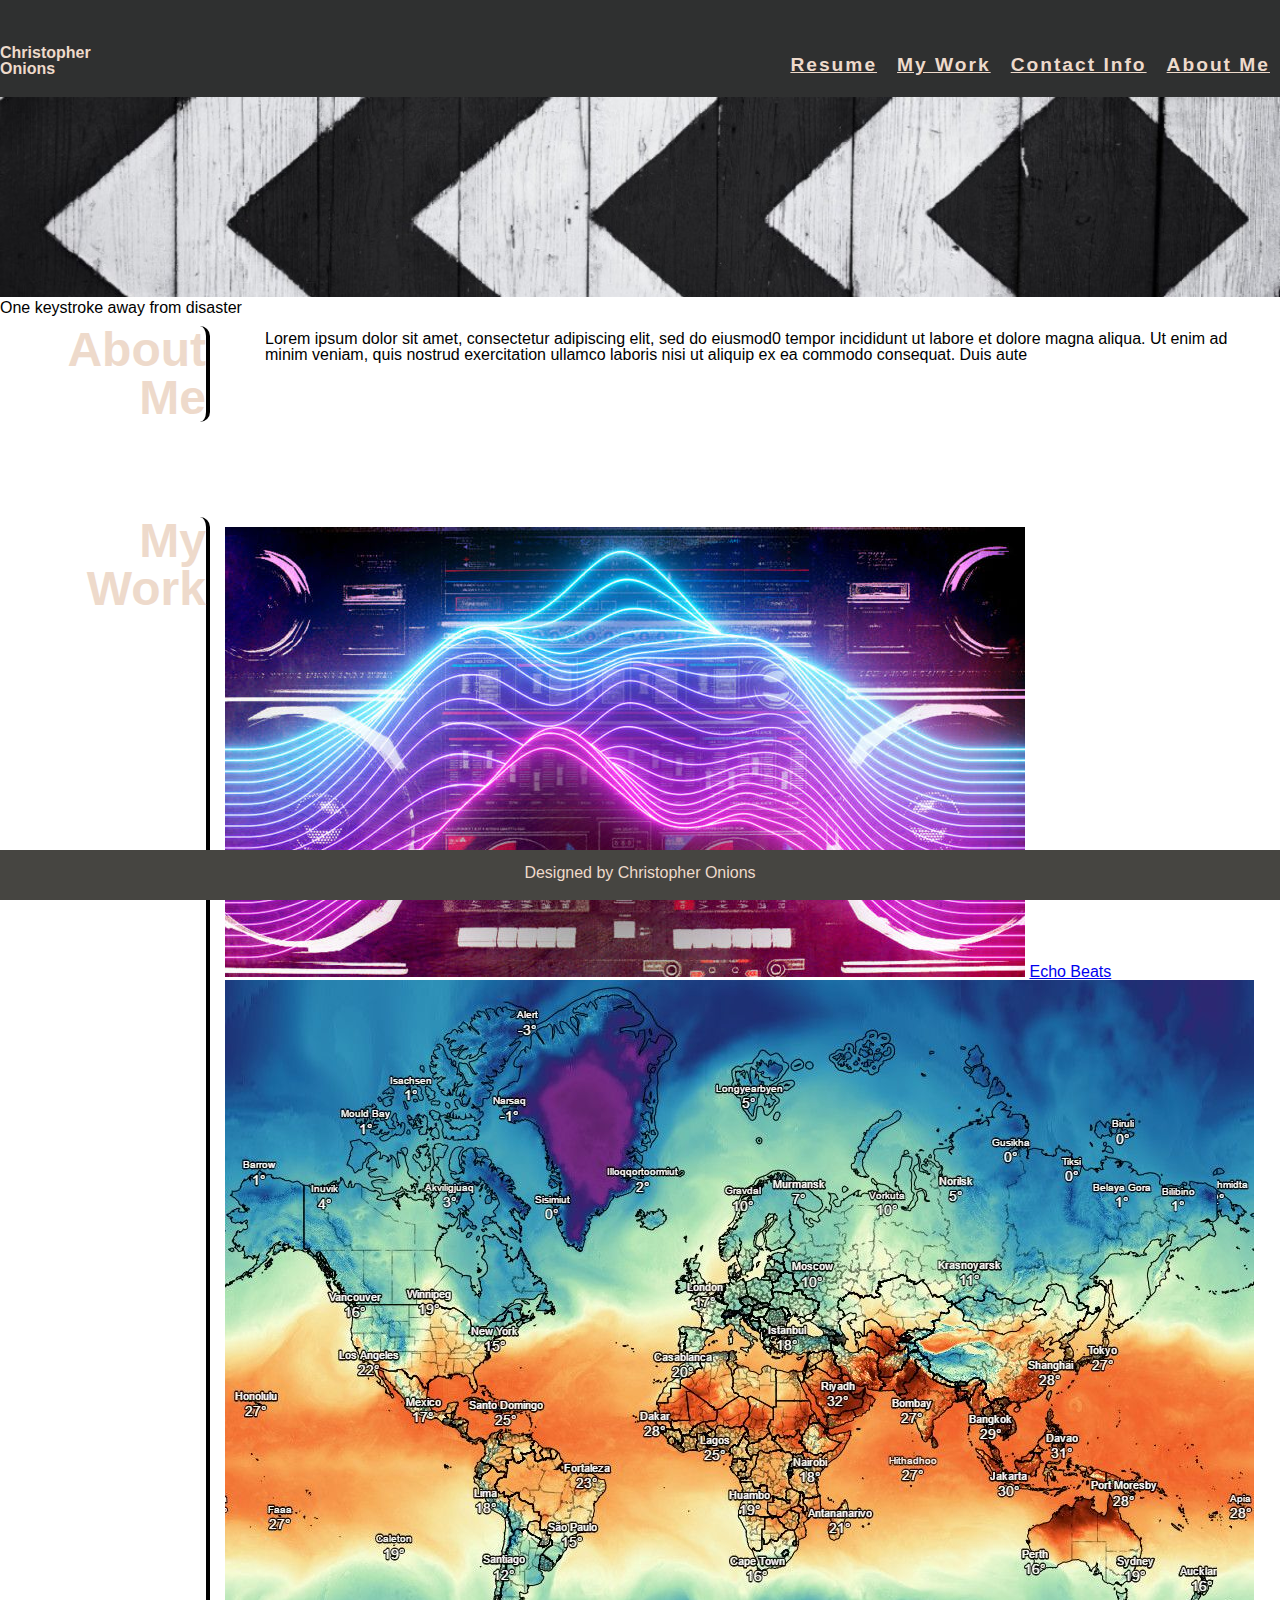
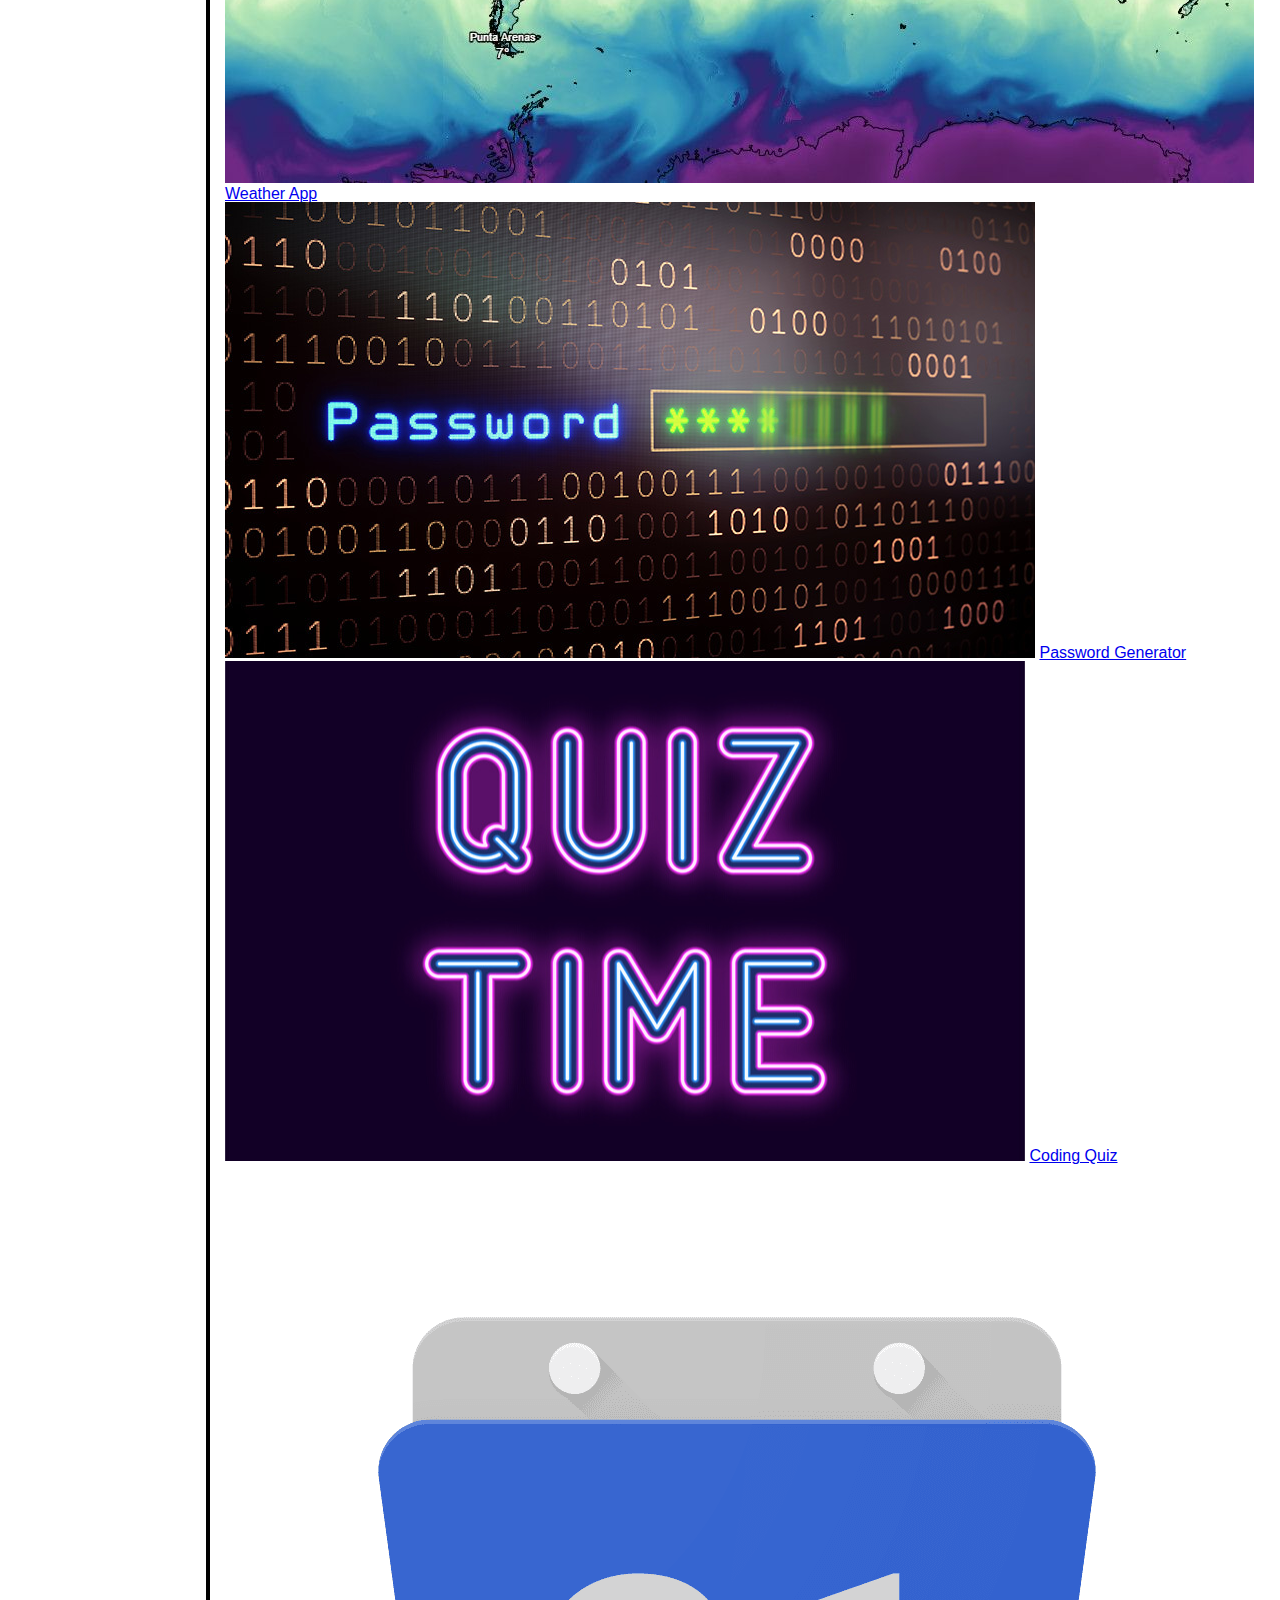
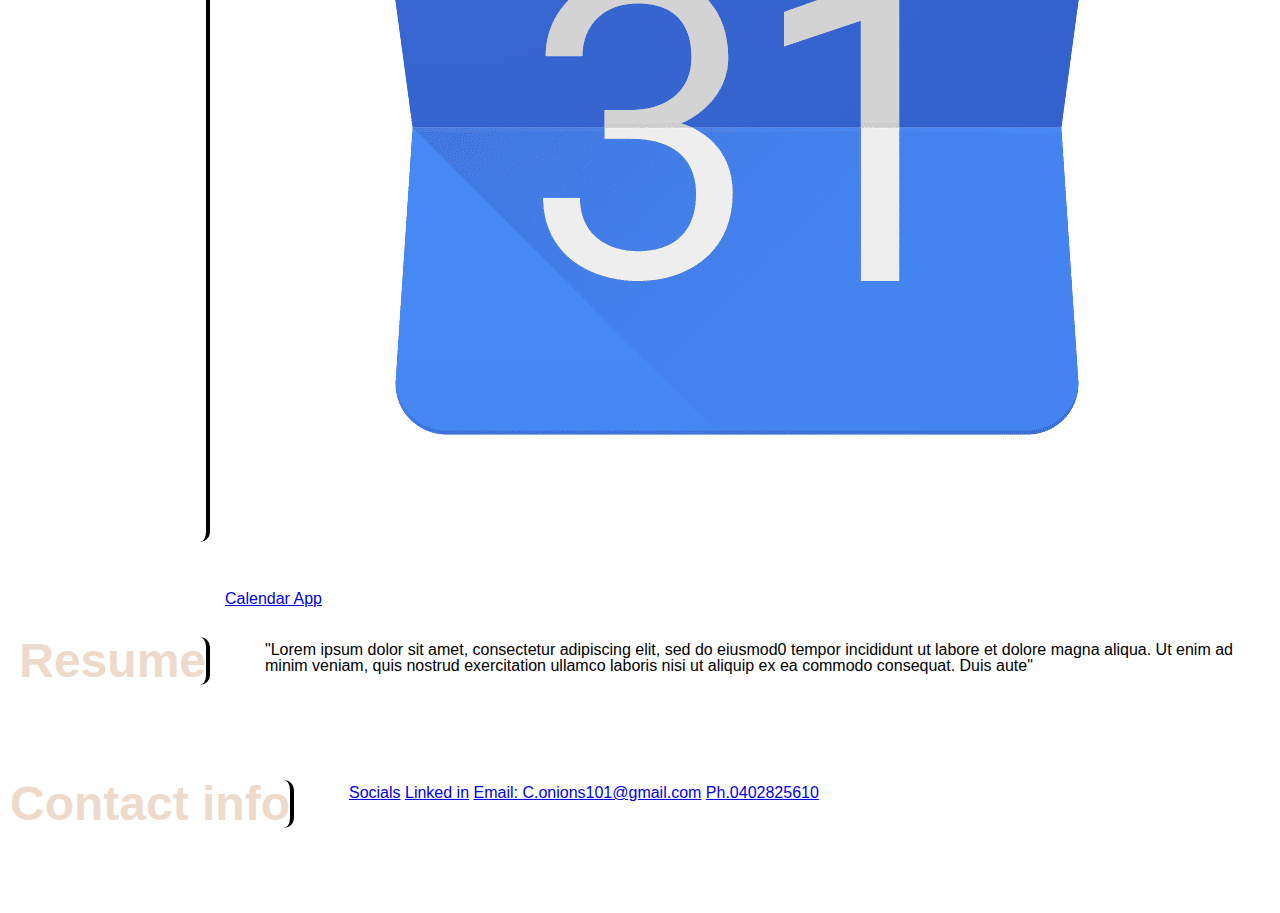
<file: index.html>
<!DOCTYPE html>
<html lang="en">

<head>
    <meta charset="UTF-8">
    <meta http-equiv="X-UA-Compatible" content="IE=edge">
    <meta name="viewport" content="width=device-width, initial-scale=1.0">
    <title>Landing Page for christopher Onions full stack developer.</title>
    <link rel="stylesheet" href="./assets/css/reset.css">
    <link rel="Stylesheet" href="./assets/css/style.css">
</head>


<body>

<header >
<!-- Added my Name with class name for styling -->

<h1 id= headerNameDisplay>
  <p class="titleName">Christopher Onions</p>
</h1>

   <!-- Navigation tool in the header with clickable links -->
    <nav class="Drop_down" >
        <ul>
        <a href="#About Me">About Me </a>
        <a href="#Contact info">Contact Info</a>
        <a href="#Work_box">My Work</a>
        <a href="#Resume">Resume</a>
        </ul>
    </nav>
</header>
<!-- Under header picture that has a blurb over the picture -->

<div class="Picture_container">
    <img class="under_picture" src="./assets/pictures/Landing image1.jfif" alt="https://sylcoc.com/wp-content/uploads/2017/03/placeholder.png" style="width: 100% ;">
    <div class="side_text" >One keystroke away from disaster </div>
</div>


<!-- About me Section -->
<section id="About Me">
    <h1> About Me</h1>
    <p class= "Sidebar"> Lorem ipsum dolor sit amet, consectetur adipiscing elit, sed do eiusmod0 tempor incididunt ut labore et dolore magna aliqua. Ut enim ad minim veniam, quis nostrud exercitation ullamco laboris nisi ut aliquip ex ea commodo consequat. Duis aute</p>
</section>
<!-- My Work section hopefully with extra bits to add!!  -->
<section id= "Work_box">
  <h1> My Work </h1>
  <section id="pictureDiplaySec">

<!-- Work box referance boxes Large box -->
  <div class= "Sidebar"> 
  
    <div class="pictureBoxContinerEl" >
      <img  class="Work_box_full" src="./assets/pictures/musicapp.jpg" alt="https:sylcoc.com/wp-content/uploads/2017/03/placeholder.png">         
      <a id="image_text_placement_full" href="https://chrisonions.github.io/webdevawesometeam/" >Echo Beats</a>
</div>
  <!-- Workbox 2 -->
    <div class="pictureBoxContinerEle" >
      <img  class="Work_box_half" src="./assets/pictures/WeatherAppIMG.jpg"alt="https://sylcoc.com/wp-content/uploads/2017/03/placeholder.png" ;>
      <a id="image_text_placement_half" href="https://chrisonions.github.io/WeatherApp/" >Weather App</a>
    </div>
    <!-- Workbox 3 -->

    <div class="pictureBoxContinerEle" >
      <img class="Work_box_half" src= "./assets/pictures/PasswordGen.jpg" alt="https://sylcoc.com/wp-content/uploads/2017/03/placeholder.png">
      <a id="image_text_placement_half" href="https://chrisonions.github.io/Password_generator_homework/" >Password Generator</a>
    </div>
      
      <!-- Workbox 4 -->

      <div class="pictureBoxContinerEle" >
        <img class="Work_box_half" src= "./assets/pictures/codingQuiz.jpg" alt="https://sylcoc.com/wp-content/uploads/2017/03/placeholder.png">
        <a id="image_text_placement_half" href="https://chrisonions.github.io/Coding_Quiz/" >Coding Quiz</a>
      </div>

      <!-- Workbox 5 -->

      <div class="pictureBoxContinerEle" >
        <img class="Work_box_half" src= "./assets/pictures/CalenderApp.jpg" alt="https://sylcoc.com/wp-content/uploads/2017/03/placeholder.png">
        <a id="image_text_placement_half" href="https://chrisonions.github.io/Calender_app" >Calendar App</a>
      </div>

    </div>
    <!-- insert more work boxes here if needed -->
    </div>
  </section>

</section>
<!-- Resume That will be linked to or a live version of it. -->
<section id="Resume">
    <h1> Resume </h1>
    <p class= "Sidebar" >"Lorem ipsum dolor sit amet, consectetur adipiscing elit, sed do eiusmod0 tempor incididunt ut labore et dolore magna aliqua. Ut enim ad minim veniam, quis nostrud exercitation ullamco laboris nisi ut aliquip ex ea commodo consequat. Duis aute" </p>

</section>

<!-- Contact information and socials tab -->
<section id="Contact info">
    <h1> Contact info  </h1>
<!-- p tag wwrapper -->
    <p class= "Sidebar" >

     <a href="#">Socials</a>
     <a href="https://www.linkedin.com/in/chris-onions-5a3b56119/">Linked in</a>
     <a href="mailto:c.onions101@gmail.com">Email: C.onions101@gmail.com</a>
     <a href="#">Ph.0402825610 </a>  
   
    </p>

</section>

</body>

<footer class="footer">
<p>Designed by Christopher Onions</p>
</footer>

</html>
</file>
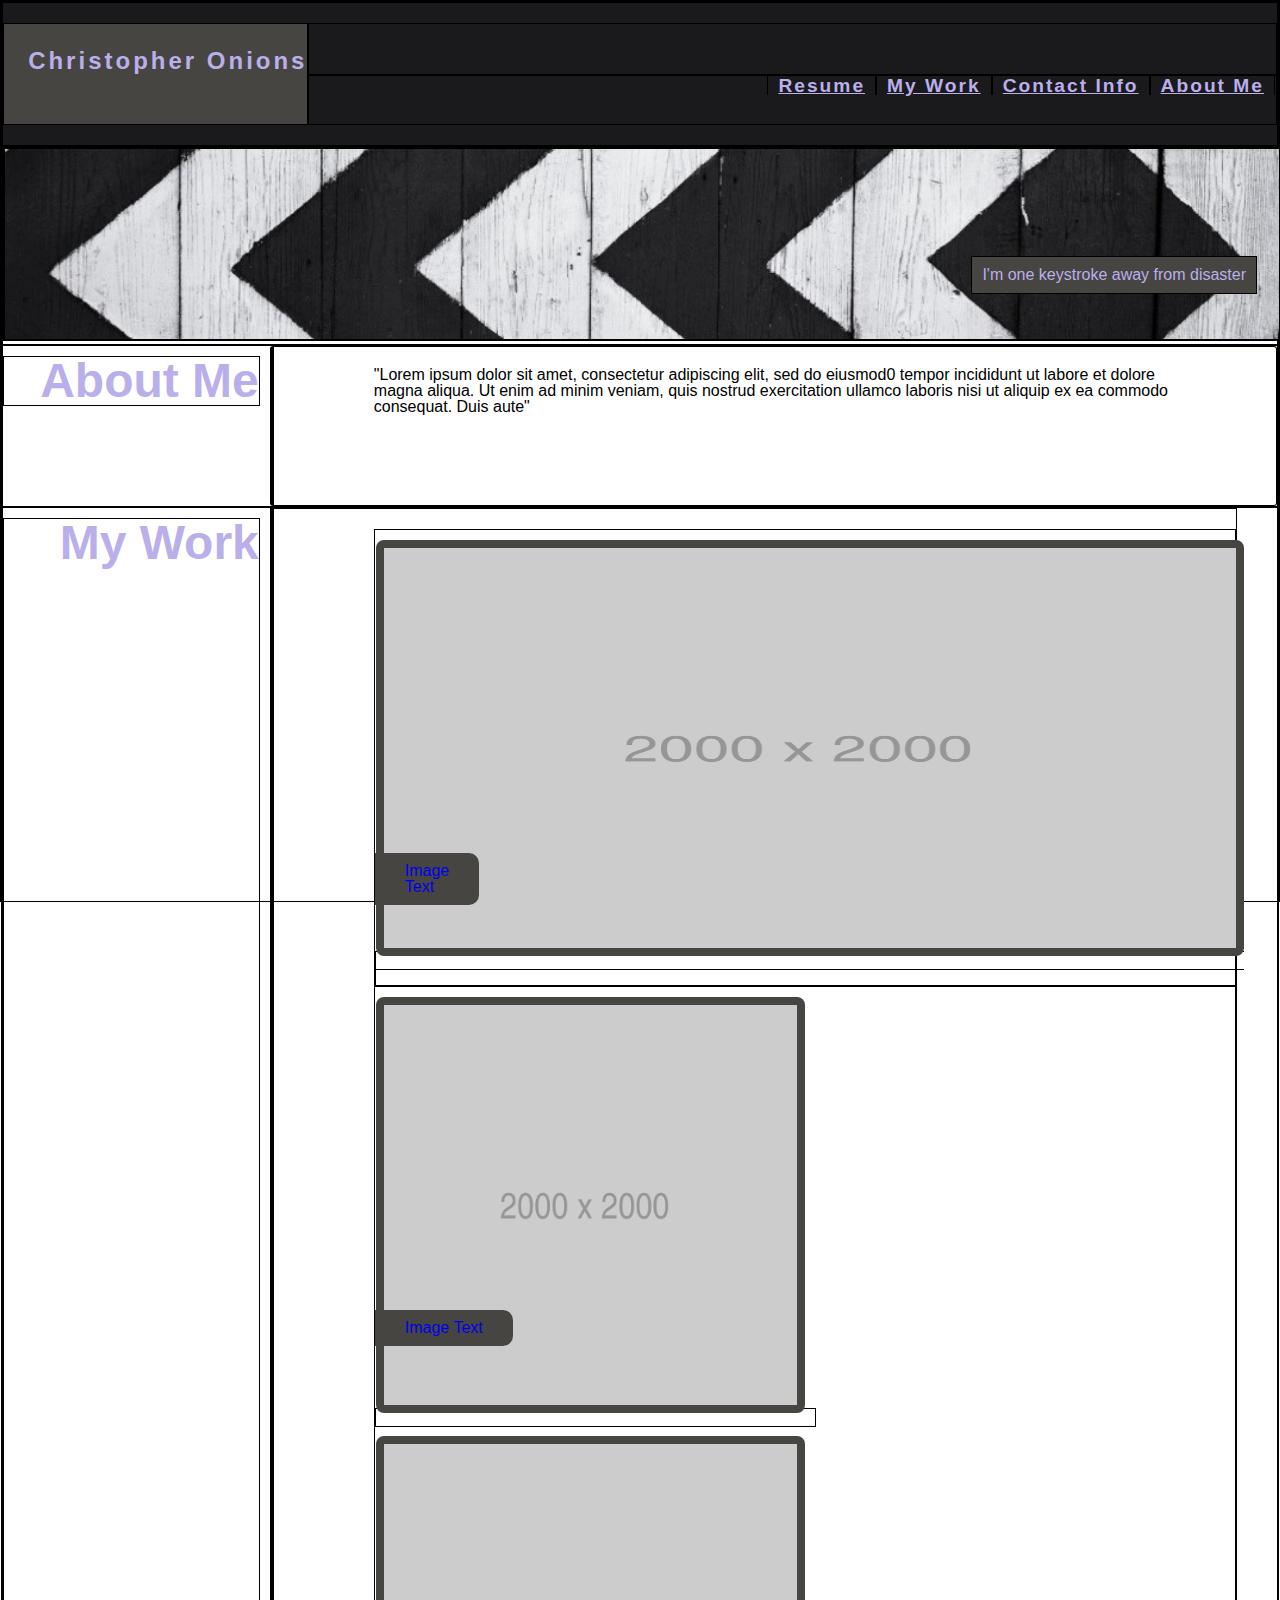
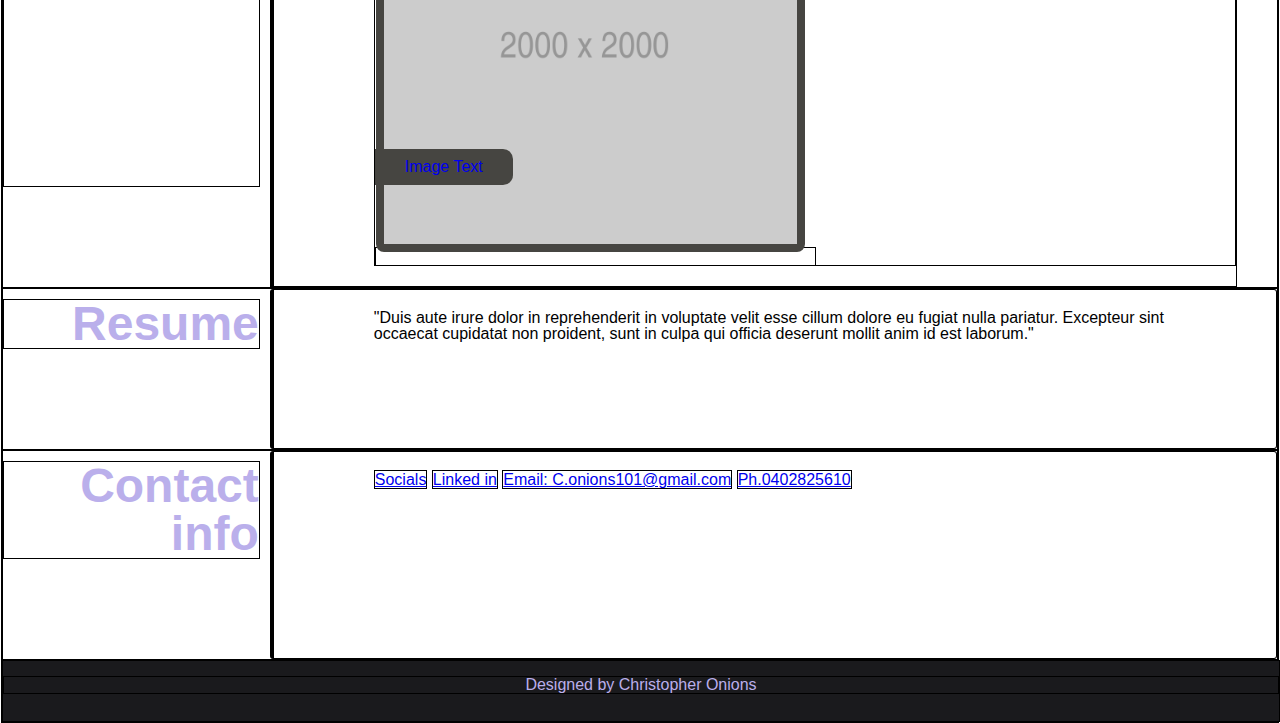
<file: assets/pictures/Landing Page for christopher Onions.html>
<!DOCTYPE html>
<!-- saved from url=(0053)http://127.0.0.1:5500/Week%202%20homework/index.html# -->
<html lang="en"><head><meta http-equiv="Content-Type" content="text/html; charset=UTF-8">
    
    <meta http-equiv="X-UA-Compatible" content="IE=edge">
    <meta name="viewport" content="width=device-width, initial-scale=1.0">
    <title>Landing Page for christopher Onions</title>
    
    
<link rel="stylesheet" href="./Landing Page for christopher Onions_files/reset.css"><link rel="Stylesheet" href="./Landing Page for christopher Onions_files/style.css"></head>


<body>

<header>
<!-- Added my Name with class name for styling -->
    
 <h1 class="Name">Christopher Onions</h1>

   <!-- Navigation tool in the header with clickable links -->
    <nav class="Drop_down">
        <ul>
        <a href="http://127.0.0.1:5500/Week%202%20homework/index.html#About%20Me">About Me </a>
        <a href="http://127.0.0.1:5500/Week%202%20homework/index.html#Contact%20info">Contact Info</a>
        <a href="http://127.0.0.1:5500/Week%202%20homework/index.html#Work">My Work</a>
        <a href="http://127.0.0.1:5500/Week%202%20homework/index.html#Resume">Resume</a>
        </ul>
    </nav>
</header>
<!-- Under header picture that has a blurb over the picture -->

<div class="Picture_container">
    <img class="under_picture" src="./Landing Page for christopher Onions_files/Landing image1.jfif" alt="https://sylcoc.com/wp-content/uploads/2017/03/placeholder.png" style="width: 100% ;">
    <div class="side_text">I'm one keystroke away from disaster </div>
</div>


<!-- About me Section -->
<section id="About Me">
    <h1> About Me</h1>
    <p class="Sidebar">"Lorem ipsum dolor sit amet, consectetur adipiscing elit, sed do eiusmod0 tempor incididunt ut labore et dolore magna aliqua. Ut enim ad minim veniam, quis nostrud exercitation ullamco laboris nisi ut aliquip ex ea commodo consequat. Duis aute" </p>
</section>
<!-- My Work section hopefully with extra bits to add!!  -->
<section id="Work_box">
    <h1> My Work </h1>
   
    <div id="Sidebar"> 
  <div>
    <a href="http://127.0.0.1:5500/Week%202%20homework/index.html#">
    
    <img class="Work_box_full" src="./Landing Page for christopher Onions_files/placeholder.png" alt="https://sylcoc.com/wp-content/uploads/2017/03/placeholder.png" ;="">         
    <p id="image_text_placement_full">Image Text</p>
   
</a>  
    </div>
  <div>
    <a href="http://127.0.0.1:5500/Week%202%20homework/index.html#">
    <img class="Work_box_half" src="./Landing Page for christopher Onions_files/placeholder.png" alt="https://sylcoc.com/wp-content/uploads/2017/03/placeholder.png" ;=""> 
    <p id="image_text_placement_full">Image Text</p>
</a> 
    

  
    <a href="http://127.0.0.1:5500/Week%202%20homework/index.html#">
    <img class="Work_box_half" src="./Landing Page for christopher Onions_files/placeholder.png" alt="https://sylcoc.com/wp-content/uploads/2017/03/placeholder.png" ;="">
    
    <p id="image_text_placement_full">Image Text</p>
</a>

</div></div></section>
<!-- Resume That will be linked to or a live version of it. -->
<section id="Resume">
    <h1> Resume </h1>
    <p class="Sidebar">"Duis aute irure dolor in reprehenderit in voluptate velit esse cillum dolore eu fugiat nulla pariatur. Excepteur sint occaecat cupidatat non proident, sunt in culpa qui officia deserunt mollit anim id est laborum." </p>

</section>
<!-- Contact information -->
<section id="Contact info">
    <h1> Contact info  </h1>
<!-- p tag wrap check-->
    <p class="Sidebar">

     <a href="http://127.0.0.1:5500/Week%202%20homework/index.html#">Socials</a>
     <a href="https://www.linkedin.com/in/chris-onions-5a3b56119/">Linked in</a>
     <a href="mailto:c.onions101@gmail.com">Email: C.onions101@gmail.com</a>
     <a href="http://127.0.0.1:5500/Week%202%20homework/index.html#">Ph.0402825610 </a>  

    </p>

</section>

<!-- Code injected by live-server -->
<script type="text/javascript">
	// <![CDATA[  <-- For SVG support
	if ('WebSocket' in window) {
		(function () {
			function refreshCSS() {
				var sheets = [].slice.call(document.getElementsByTagName("link"));
				var head = document.getElementsByTagName("head")[0];
				for (var i = 0; i < sheets.length; ++i) {
					var elem = sheets[i];
					var parent = elem.parentElement || head;
					parent.removeChild(elem);
					var rel = elem.rel;
					if (elem.href && typeof rel != "string" || rel.length == 0 || rel.toLowerCase() == "stylesheet") {
						var url = elem.href.replace(/(&|\?)_cacheOverride=\d+/, '');
						elem.href = url + (url.indexOf('?') >= 0 ? '&' : '?') + '_cacheOverride=' + (new Date().valueOf());
					}
					parent.appendChild(elem);
				}
			}
			var protocol = window.location.protocol === 'http:' ? 'ws://' : 'wss://';
			var address = protocol + window.location.host + window.location.pathname + '/ws';
			var socket = new WebSocket(address);
			socket.onmessage = function (msg) {
				if (msg.data == 'reload') window.location.reload();
				else if (msg.data == 'refreshcss') refreshCSS();
			};
			if (sessionStorage && !sessionStorage.getItem('IsThisFirstTime_Log_From_LiveServer')) {
				console.log('Live reload enabled.');
				sessionStorage.setItem('IsThisFirstTime_Log_From_LiveServer', true);
			}
		})();
	}
	else {
		console.error('Upgrade your browser. This Browser is NOT supported WebSocket for Live-Reloading.');
	}
	// ]]>
</script>

<footer class="footer">
<p>Designed by Christopher Onions</p>
</footer>



</body></html>
</file>
<file: assets/css/style.css>
/* * { border: 1px solid black; 
margin: 1px;} */

:root {
   --dark_grey: rgb(47, 48, 48);
   --grey: rgb(70, 69, 65);
   --text_color:rgb(238, 218, 203);
}
body{
    max-width: 100%;
    max-height: 100%;}

header  {
    display: flex;
    background-color: var(--dark_grey);
    color:var(--text_color);
    padding: 20px 0px;    
}
header h1{
    padding-top:  25px;
}
/* Style for name content */
.Name {
  
    text-align:right;
    top: 50%;
    left: 50%;
    background-color: var(--grey);
    font-size: 150%;
    height: 75px;
    width: 400px;
    letter-spacing: 3px;
}

nav {
    width: 100%;
    padding: 35px 0px 0px 0px
}

 nav a{
    padding: 0px 10px;
    float:right ;
    justify-self: flex-end;
    align-content: center;
    font-size: 120%;
    font-weight: bold;
    letter-spacing: 2px;
    color: var(--text_color);
    border-bottom: 4px;
 }

.under_picture{
  width: 100%; 
}
.under_picture{
    max-height: 200px;
}
section{
    display: flex;
    padding: 10px;
}

section h1  {
    height: auto;
    max-width: 25%;
    min-width: 200px;
    font-size: 300%;
    text-align: right;
    border-right: 4px  solid black;
    margin-right: 5px;
    margin-bottom: 75px;
    color: var(--text_color);
    border-radius: 10px;

}

/* Move text off of the h1 border */
section p {
    padding-left: 50px;
    padding-top: 5px;
}
/* Body content = nil */







/* footer */
.footer {
    position: fixed;
    left: 0;
    bottom: 0;
    text-align: center;
    height: 50px;
    position:fixed;
    width: 100%;
    background-color:var(--grey) ;
}

footer {
    padding-top: 15px
}
footer p {
    
    color: var(--text_color);
}







/*GIVEN I need to sample a potential employee's previous work

WHEN I load their portfolio
THEN I am presented with the developer's name, a recent photo, and links to sections about them, their work, and how to contact them

WHEN I click one of the links in the navigation
THEN the UI scrolls to the corresponding section

WHEN I click on the link to the section about their work
THEN the UI scrolls to a section with titled images of the developer's applications

WHEN I am presented with the developer's first application
THEN that application's image should be larger in size than the others

WHEN I click on the images of the applications
THEN I am taken to that deployed application

WHEN I resize the page or view the site on various screens and devices
THEN I am presented with a responsive layout that adapts to my viewport */
</file>
<file: assets/pictures/Landing Page for christopher Onions_files/style.css>
* { border: 1px solid black; }
/* root elements to make it easier to style colours */
:root {
   --Border_outline: #1A1A1D;
   --Text_highlght: rgb(70, 69, 65);
   --text_color:rgb(186, 175, 235);
}
/* wraps the page in a body elemtnt */
/* body wrapper */

    
/* Styling for the header */
header  {
    display: flex;
    background-color: var(--Border_outline);
    color:var(--text_color);
    padding: 20px 0px;    
}
/* moves the text block down  */
header h1{
    padding-top:  25px;
}
/* Style for name content and box */
.Name {
    text-align:right;
    top: 50%;
    left: 50%;
    background-color: var(--Text_highlght);
    font-size: 150%;
    height: 75px;
    width: 400px;
    letter-spacing: 3px;
}
/* Nav elements positiong */
.Drop_down {
    width: 100%;
    padding: 50px 0px 0px 0px
}
/* Nav button styles and box layout */
 nav a{
    padding: 0px 10px;
    float:right ;
   
    align-content: center;
    font-size: 120%;
    font-weight: bold;
    letter-spacing: 2px;
    color: var(--text_color);
    border-bottom: 4px;
    
 }


/* Added Relative to place text over picture */
.Picture_container{
    position: relative;
    
}
/* picture under the nav max stretch to fill page */
.under_picture{
    width: 100%; 
    max-height: 190px;
}

.side_text {
    position: absolute;
    background-color: var(--Text_highlght);
    bottom: 50px;
    right: 20px;
    padding: 10px;
    color: var(--text_color);
    
    }

/* Section box positioning nad display */
section{
    display: flex;
}


/* spacing and styleing elemnts */

section h1  {
    color: var(--text_color);
    height: auto;
    min-width: 20%;
    font-size: 300%;
    text-align: end;
    margin: 10px 10px 100px 0px;
}
section a{
    position: relative;
} 
/* section div {
    
} */
#Work_image_container{
    display: flex;
    
    
}
/* A standard top box model that takes up one full row */
.Work_box_full{
    width:  99%;
    max-height: 400px;
    border-radius: 8px;
    margin: 10px 0px;
    border: 8px solid var(--Text_highlght) ;
}
/* Expandable box models for clickable picutre links that go to diferent projects */

.Work_box_half{
    width: 48% ;
    max-height: 400px;
    border-radius: 8px;
    border-radius: 8px;
    margin: 10px 10px 10px 0px;
    border: 8px solid var(--Text_highlght) ;
   
}

/* Move text off of the h1 border and display min width */

.Sidebar {
    width: 2000px;
    padding-left: 30px;
    padding: 20px 100px 20px 100px ;
    border-radius: 3px;
    border-left: 4px  solid black
    
}
/* sidebar for images to align with text boxes */

#Sidebar{   

    padding: 20px 0px 20px 100px ;
    border-left: 4px  solid black
}
/* removes the href display box */

#image_text_placement_full {
   
    position: absolute;
    bottom: 80px;
    background-color: var(--Text_highlght);
    border: 0px solid var(--Text_highlght);
    border-radius: 0px 10px 10px 0px;
    padding: 10px 30px;
    }

/* p a{
  /* change this to a class 
    text-align: center;
    padding: 0px 20px;
    font-size: 120%;
    font-weight: bold;
    letter-spacing: 2px;
} */


/* footer constant */
.footer {
    left: 0;
    bottom: 0;
    text-align: center;
    height: 45px;
    width: 100%;
    background-color:var(--Border_outline) ;
}

footer {
    padding-top: 15px
}
footer p {
    
    color: var(--text_color);
}
img {
    border: 2px solid black;   
}







/* media query */

/* how do i get text on the picture */

/* - position relative for parent container
- position absolute for text 
- use z index if you need the text to stack on top of image */

/* how do i better aling the pics */
/* how do i get the work fill box to resize to text box half for mobile, and why dont they flex in position */
/* read me  */
/* how do i make the images clickable */




/*GIVEN I need to sample a potential employee's previous work

WHEN I load their portfolio
THEN I am presented with the developer's name, a recent photo, and links to sections about them, their work, and how to contact them


WHEN I click one of the links in the navigation
THEN the UI scrolls to the corresponding section 
DONE

WHEN I click on the link to the section about their work
THEN the UI scrolls to a section with titled images of the developer's applications
WHAT APPLICATIONS?

WHEN I am presented with the developer's first application
THEN that application's image should be larger in size than the others
ALSO WHAT?

WHEN I click on the images of the applications
THEN I am taken to that deployed application

WHEN I resize the page or view the site on various screens and devices
THEN I am presented with a responsive layout that adapts to my viewport */
</file>
